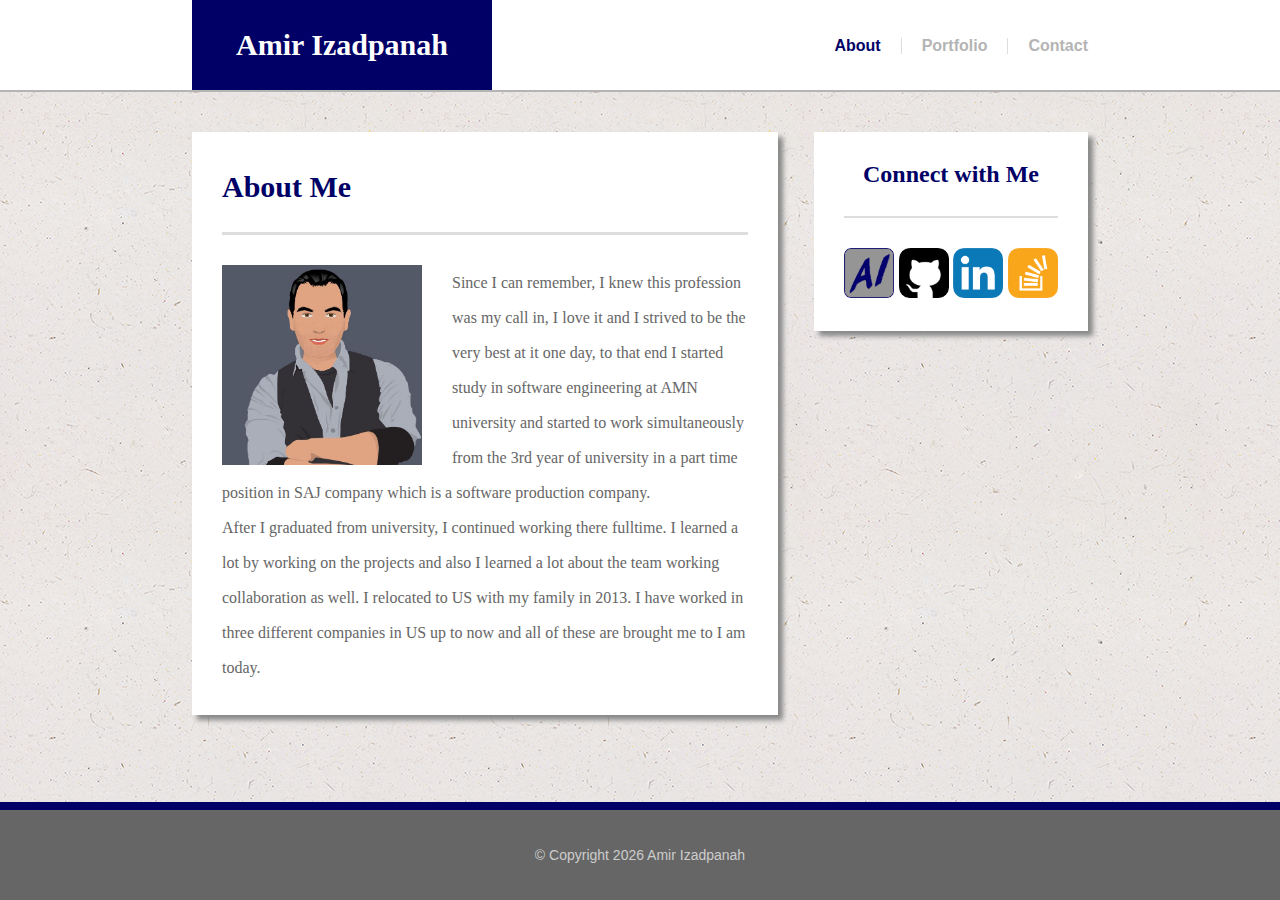
<file: index.html>
<!doctype html>
<html>
    <head>
        <meta charset="utf-8">
        <meta name="viewport" content="width=device-width, initial-scale=1">
        <title>About Me</title>
        <link rel="shortcut icon" href="favicon.ico" type="image/x-icon">
        <link rel="stylesheet" href="assets/css/reset.css">
        <link rel="stylesheet" href="assets/css/style.css">
    </head>
    <body>
        <div class="navbar">
            <div class="navbar-header center my-bgcolor">
                <p class="header bigsize">Amir Izadpanah</p>
            </div>
            <ul id="navbaritems" class="navbar-nav">
                <li><a href="#" class="active">About</a></li>
                <li><a href="portfolio.html">Portfolio</a></li>
                <li><a href="contact.html">Contact</a></li>
            </ul>
        </div>
        <div class="wrapper">
            <div class="panel content">
                <p class="header bigsize my-color">About Me</p>
                <hr class="long">
                <img class="photo" src="assets/images/me.jpg" alt="My Avatar">
                <p class="desc">
                    <span>Since I can remember, I knew this profession was my call in, I love it and I strived to be the very best at it one day, to that end I started study in software engineering at AMN university and started to work simultaneously from the 3rd year of university in a part time position in SAJ company which is a software production company.</span><br><span>After I graduated from university, I continued working there fulltime. I learned a lot by working on the projects and also I learned a lot about the team working collaboration as well. I relocated to US with my family in 2013. I have worked in three different companies in US up to now and all of these are brought me to I am today.</span>
                </p>
            </div>
            <div class="panel sidebar center">
                <p class="header midsize my-color">Connect with Me</p>
                <hr class="short">
                <div class="icons">
                    <a href="http://www.amirizad.com/" target="_blank"><img src="assets/images/amirizad.png" title="My WebPage" alt="My WebPage"></a>
                    <a href="https://github.com/amirizad" target="_blank"><img src="assets/images/github.png" title="My GitHub" alt="My GitHub"></a>
                    <a href="https://www.linkedin.com/in/amirizad/" target="_blank"><img src="assets/images/linkedin.png" title="My LinkedIn" alt="My LinkedIn"></a>
                    <a href="http://stackoverflow.com/users/7517747/amirizad" target="_blank"><img src="assets/images/stackoverflow.png" title="My Stack Overflow" alt="My Stack Overflow"></a>
                </div>
            </div>
        </div>
        <div class="footer center">
            <div class="colorbar"></div>
            <div>&copy; Copyright <script>document.write(new Date().getFullYear())</script> Amir Izadpanah</div>
        </div>
    </body>
</html>
</file>
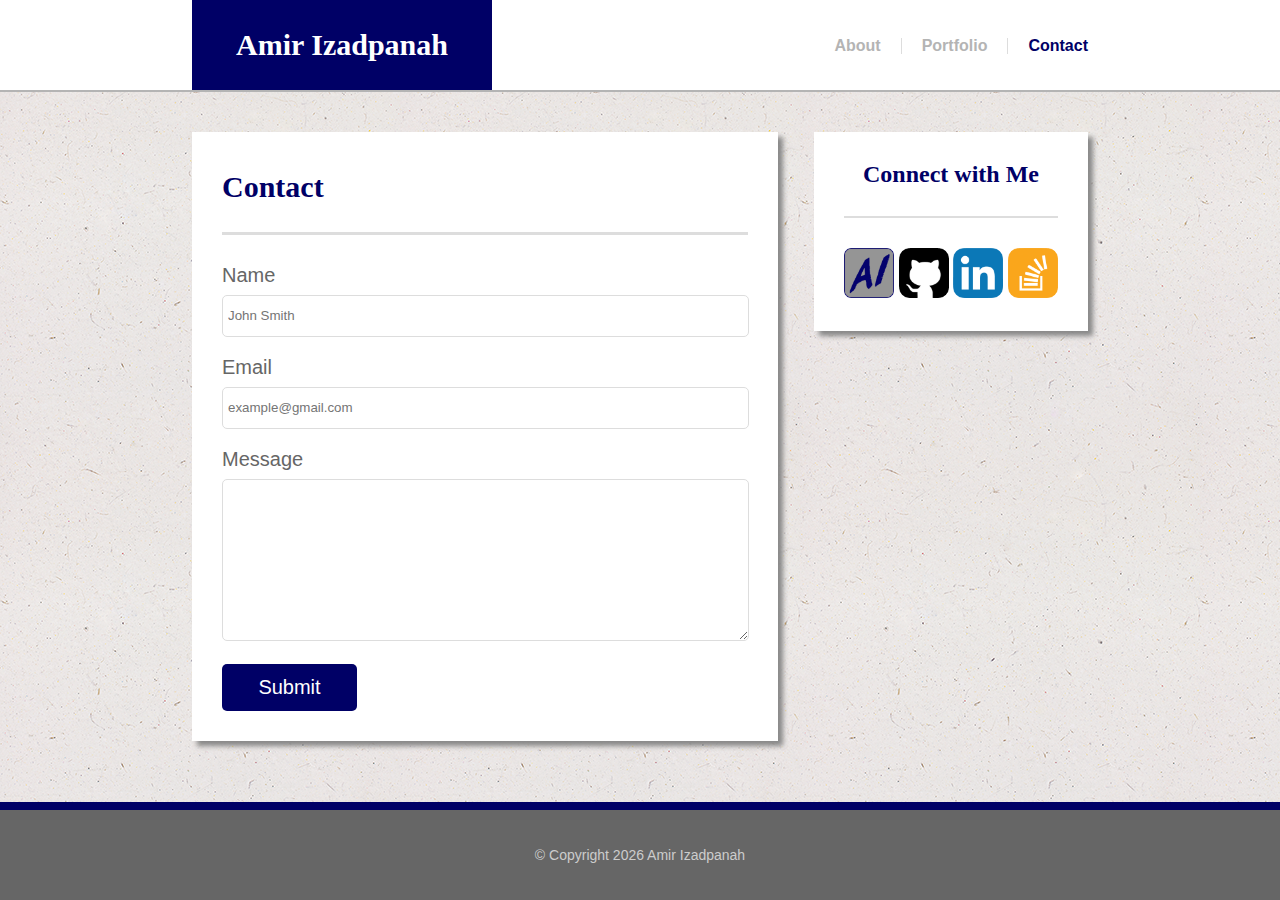
<file: contact.html>
<!doctype html>
<html>
    <head>
        <meta charset="utf-8">
        <meta name="viewport" content="width=device-width, initial-scale=1">
        <title>Contact Me</title>
        <link rel="shortcut icon" href="favicon.ico" type="image/x-icon">
        <link rel="stylesheet" href="assets/css/reset.css">
        <link rel="stylesheet" href="assets/css/style.css">
    </head>
    <body>
        <header class="navbar">
            <div class="navbar-header center my-bgcolor">
                <p class="header bigsize">Amir Izadpanah</p>
            </div>
            <ul id="navbaritems" class="navbar-nav">
                <li><a href="index.html">About</a></li>
                <li><a href="portfolio.html">Portfolio</a></li>
                <li><a href="#" class="active">Contact</a></li>
            </ul>
        </header>
        <div class="wrapper">
            <div class="panel content">
                <p class="header bigsize my-color">Contact</p>
                <hr class="long">
                <form action="" method="post" accept-charset="utf-8">
                    <label class="lblfont" for="name">Name</label>
                    <input class="frminput" type="text" name="name" value="" placeholder="John Smith">
                    <label class="lblfont" for="email">Email</label>
                    <input class="frminput" type="text" name="email" value="" placeholder="example@gmail.com">
                    <label class="lblfont" for="message">Message</label>
                    <textarea class="frminput" name="message" rows="5"></textarea>
                    <button type="submit" value="Submit" class="my-bgcolor frmbtn">Submit</button>
                </form>
            </div>
            <div class="panel sidebar center">
                <p class="header midsize my-color">Connect with Me</p>
                <hr class="short">
                <div class="icons">
                    <a href="http://www.amirizad.com/" target="_blank"><img src="assets/images/amirizad.png" title="My WebPage" alt="My WebPage"></a>
                    <a href="https://github.com/amirizad" target="_blank"><img src="assets/images/github.png" title="My GitHub" alt="My GitHub"></a>
                    <a href="https://www.linkedin.com/in/amirizad/" target="_blank"><img src="assets/images/linkedin.png" title="My LinkedIn" alt="My LinkedIn"></a>
                    <a href="http://stackoverflow.com/users/7517747/amirizad" target="_blank"><img src="assets/images/stackoverflow.png" title="My Stack Overflow" alt="My Stack Overflow"></a>
                </div>
            </div>
        </div>
        <div class="footer center">
            <div class="colorbar"></div>
            <div>&copy; Copyright <script>document.write(new Date().getFullYear())</script> Amir Izadpanah</div>
        </div>
    </body>
</html>
</file>
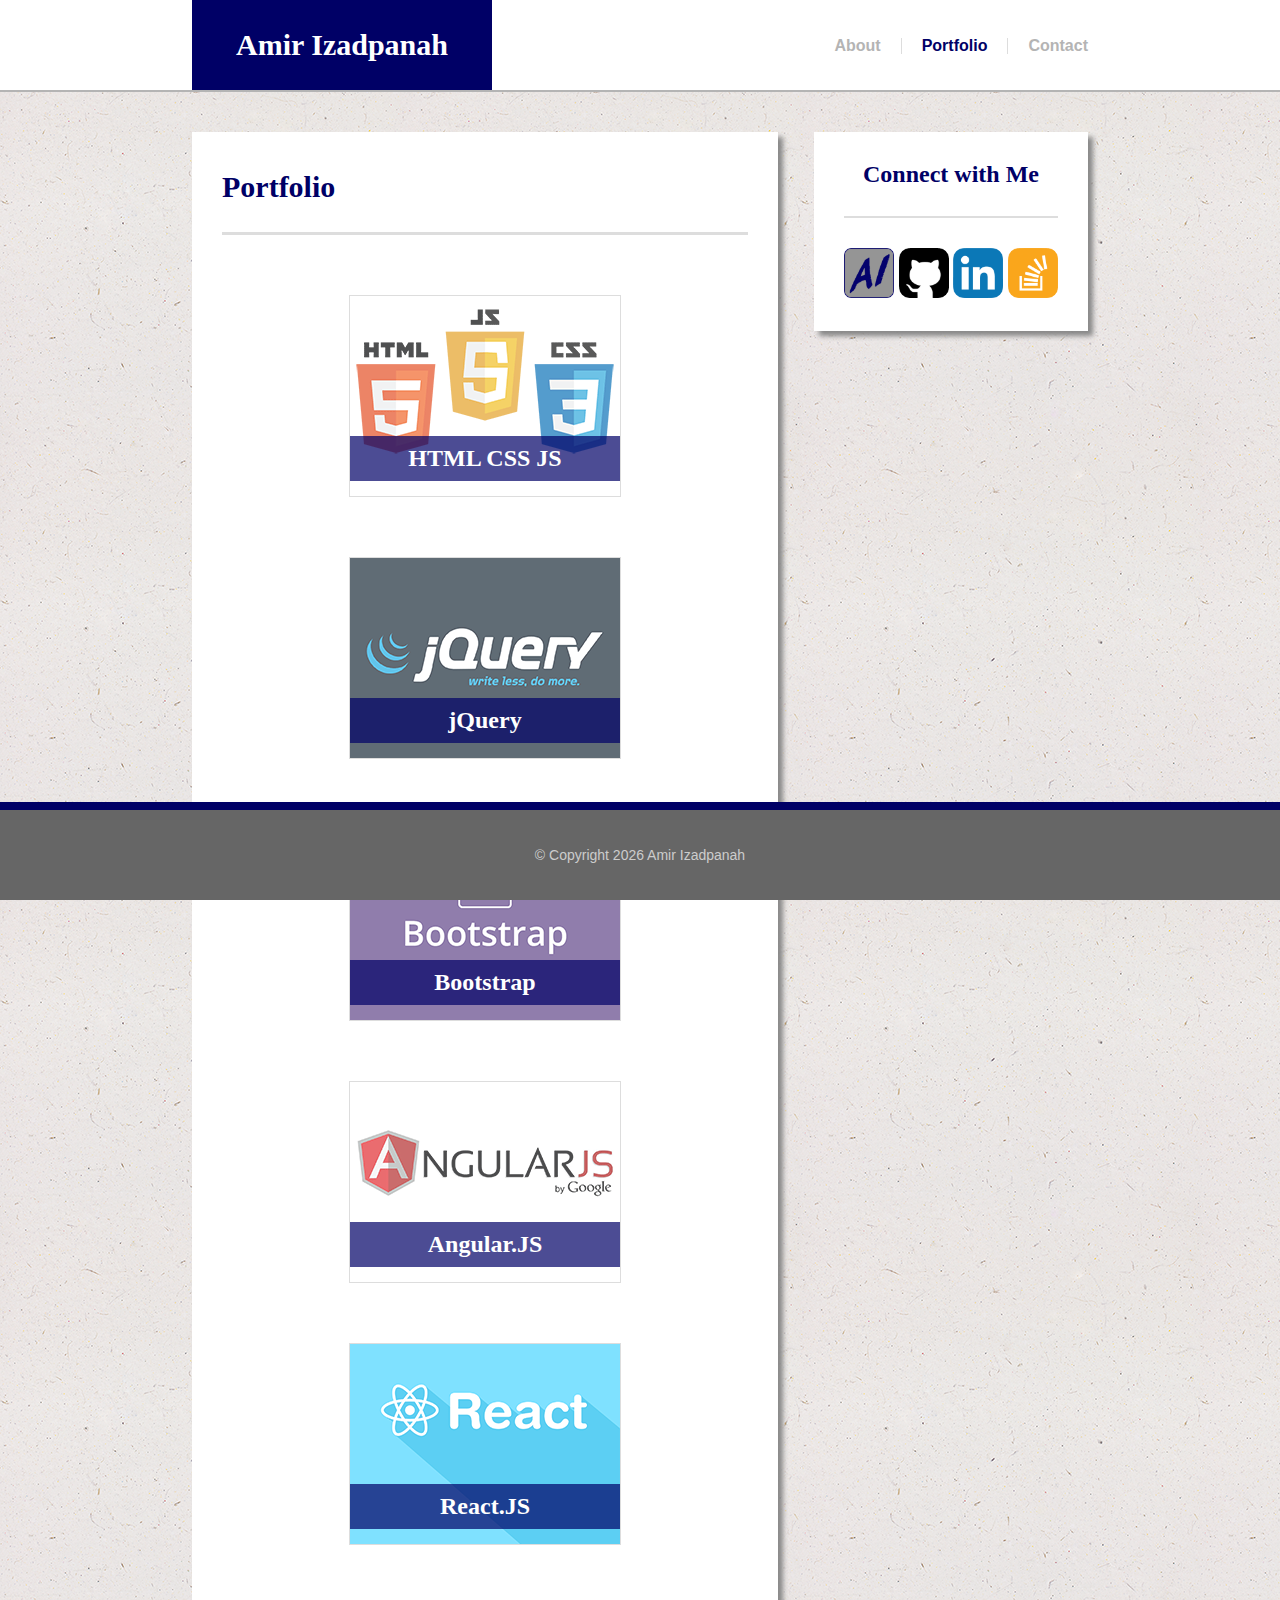
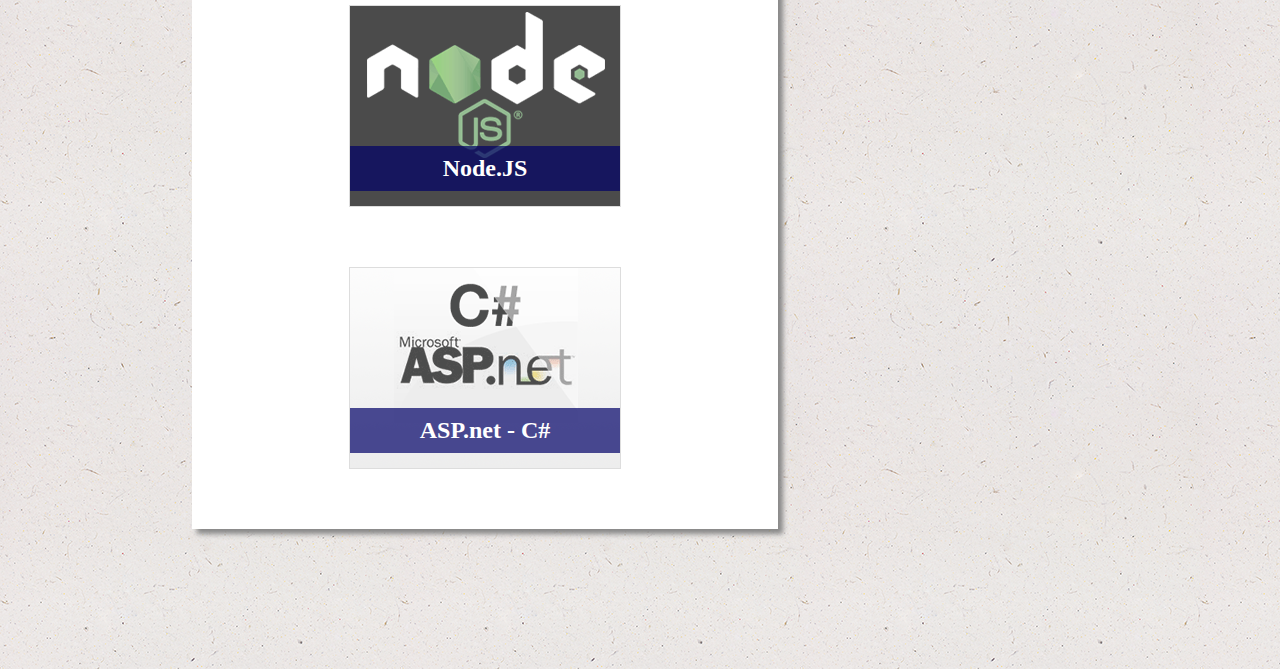
<file: portfolio.html>
<!doctype html>
<html>
    <head>
        <meta charset="utf-8">
        <meta name="viewport" content="width=device-width, initial-scale=1">
        <title>My Portfolio</title>
        <link rel="shortcut icon" href="favicon.ico" type="image/x-icon">
        <link rel="stylesheet" href="assets/css/reset.css">
        <link rel="stylesheet" href="assets/css/style.css">
    </head>
    <body>
        <div class="navbar">
            <div class="navbar-header center my-bgcolor">
                <p class="header bigsize">Amir Izadpanah</p>
            </div>
            <ul id="navbaritems" class="navbar-nav">
                <li><a href="index.html">About</a></li>
                <li><a href="#" class="active">Portfolio</a></li>
                <li><a href="contact.html">Contact</a></li>
            </ul>
        </div>
        <div class="wrapper">
            <div class="panel content">
                <p class="header bigsize my-color">Portfolio</p>
                <hr class="long">
                <div class="center">
                    <div class="portfolioimg">
                        <img src="assets/images/webdev.png" title="HTML CSS JavaScript" alt="HTML CSS JavaScript">
                        <span class="my-bgcolor center">HTML CSS JS</span>
                    </div>
                    <div class="portfolioimg">
                        <img src="assets/images/j-query.png" title="jQuery" alt="jQuery">
                        <span class="my-bgcolor center">jQuery</span>
                    </div>
                    <div class="portfolioimg">
                        <img src="assets/images/bootstrap.png" title="Bootstrap" alt="Bootstrap">
                        <span class="my-bgcolor center">Bootstrap</span>
                    </div>
                    <div class="portfolioimg">
                        <img src="assets/images/angularjs.png" title="AngularJS" alt="AngularJS">
                        <span class="my-bgcolor center">Angular.JS</span>
                    </div>
                    <div class="portfolioimg">
                        <img src="assets/images/reactjs.png" title="ReactJS" alt="ReactJS">
                        <span class="my-bgcolor center">React.JS</span>
                    </div>
                    <div class="portfolioimg">
                        <img src="assets/images/nodejs.png" title="NodeJS" alt="NodeJS">
                        <span class="my-bgcolor center">Node.JS</span>
                    </div>
                    <div class="portfolioimg">
                        <img src="assets/images/csharp.png" title="ASP .net - C#" alt="ASP .net - C#">
                        <span class="my-bgcolor center">ASP.net - C#</span>
                    </div>
                </div>
            </div>
            <div class="panel sidebar center">
                <p class="header midsize my-color">Connect with Me</p>
                <hr class="short">
                <div class="icons">
                    <a href="http://www.amirizad.com/" target="_blank"><img src="assets/images/amirizad.png" title="My WebPage" alt="My WebPage"></a>
                    <a href="https://github.com/amirizad" target="_blank"><img src="assets/images/github.png" title="My GitHub" alt="My GitHub"></a>
                    <a href="https://www.linkedin.com/in/amirizad/" target="_blank"><img src="assets/images/linkedin.png" title="My LinkedIn" alt="My LinkedIn"></a>
                    <a href="http://stackoverflow.com/users/7517747/amirizad" target="_blank"><img src="assets/images/stackoverflow.png" title="My Stack Overflow" alt="My Stack Overflow"></a>
                </div>
            </div>
        </div>
        <div class="footer center">
            <div class="colorbar"></div>
            <div>&copy; Copyright <script>document.write(new Date().getFullYear())</script> Amir Izadpanah</div>
        </div>
    </body>
</html>
</file>
<file: assets/css/style.css>
body{
	background: #f4f4f4 url(../images/bg.png) repeat top left;
	font-family: Arial, Helvetica, sans-serif;
	color: #666;
	overflow-y: scroll;
	min-width: 335px;
}
hr{
    margin-top: 30px;
    margin-bottom: 30px;	
    border: 0;
    border-top: 1px solid #ddd;	
}
hr.short{
	border-width: 2px;
	border-color: #ddd;
}
hr.long{
	border-width: 3px;
	border-color: #ddd;
}
.header{
	font-weight: bold;
	font-family: Georgia, Times, "Times New Roman", serif;
}
.navbar {
	background-color: white;
	min-height: 90px;
	margin-bottom: 40px;
	border-bottom: 2px solid #b4b4b4;
	padding: 0 15%;
}
.navbar-header{
	width: 300px;
	line-height: 90px;	
	float: left;
}
.navbar-nav{
	text-align: right;
	float: right;
	color: #ddd;
	font-weight: bold;
    padding: 38px 0;
}
.navbar-nav li{
    float: left;
}
.navbar-nav li:not(:last-child) {
    border-right:1px solid #ddd;
    margin-right:20px;
    padding-right:20px;
}
.navbar-nav li > a {
	padding: 10px 0;
	color: #b4b4b4;
	text-decoration: none;
}
.wrapper{
	width: 70%;
	margin: 0 auto 140px auto;
}
.panel{
	background-color: #fff;
	display: inline-block;
	box-shadow: 5px 5px 5px #888888;
}
.content{
	width: calc(100% - 370px);
	padding: 40px 30px 30px 30px;
}
.sidebar{
	float: right;
	width: 214px;
	padding: 30px;
}
.my-color{
	color:#000066;
}
.my-bgcolor{
	background-color: #000066;
	color: #fff;
}
.center{
	text-align: center;
}
.bigsize{
	font-size: 30px;	
}
.midsize{
	font-size: 24px;	
}
.active{
	color: #000066 !important;
}
.photo{
	float: left;
	width: 200px;
	margin:0 30px 10px 0;
}
.desc{
	margin-top: 50px;
	width: 700px;
    line-height: 35px;
    display: inline;
    text-align: justify;
    font-family:cursive;
}
.icons > a, .icons > a > img{
	width: 50px;
}
.portfolioimg{
	position: relative;
	display: inline-block;
	width: 270px;
	height: 200px;
	margin: 30px 20px;
	border:1px solid #ddd;
}
.portfolioimg img{
	opacity: 0.7;
	cursor: pointer;
}
.portfolioimg img:hover{
	opacity: 1;
}
.portfolioimg span{
	position: absolute; 
	top: 140px; 
	left: 0; 
	width: 270px;
	font: bold 24px/45px cursive; 
	background: rgba(0, 0, 102, 0.7);
}
.lblfont{
	font-size: 20px;
	color: #666;
}
.frminput{
	padding: 5px;
	width: 98%;
	margin:10px 0 20px 0;
	line-height: 30px;
	border:1px solid #ddd;
	border-radius: 5px;
}
.frmbtn{
	font-size: 20px;
	border:0;
	width: 135px;
	line-height: 45px;
	border-radius: 5px;
}
.footer {
	background-color: #666;
	color: #ccc;
	position: fixed;
	width: 100%;
	bottom: 0;
	line-height: 90px;
	margin-top: 40px;
	border-top: 8px solid #000066;
	font-size: 14px
}
@media only screen and (max-width: 980px){
	.navbar {
		padding: 0 5%;
	}	
	.navbar-header {
	    width: 300px;
	    line-height: 90px;
	    float: left;
	}
	.wrapper{
		width: 90%;
	}
	.content {
	    width: auto;
	    margin-bottom: 40px;
	}
	.sidebar{
		float: none;
	    width: calc(100% - 60px);
	}
}
@media only screen and (max-width: 720px){
	.navbar-header{
		width: 200px;
	}
	.navbar-nav{
		padding: 0;
	}
	.navbar-nav li{
	    float: none;
	    margin: 0 !important;
	    padding: 10px 0 0 0 !important;
	    border: 0 !important;
	    text-align: right;
	}
	.bigsize, .midsize{
		font-size: 20px;	
	}
	.photo{
		width: 120px;
	}
}
</file>
